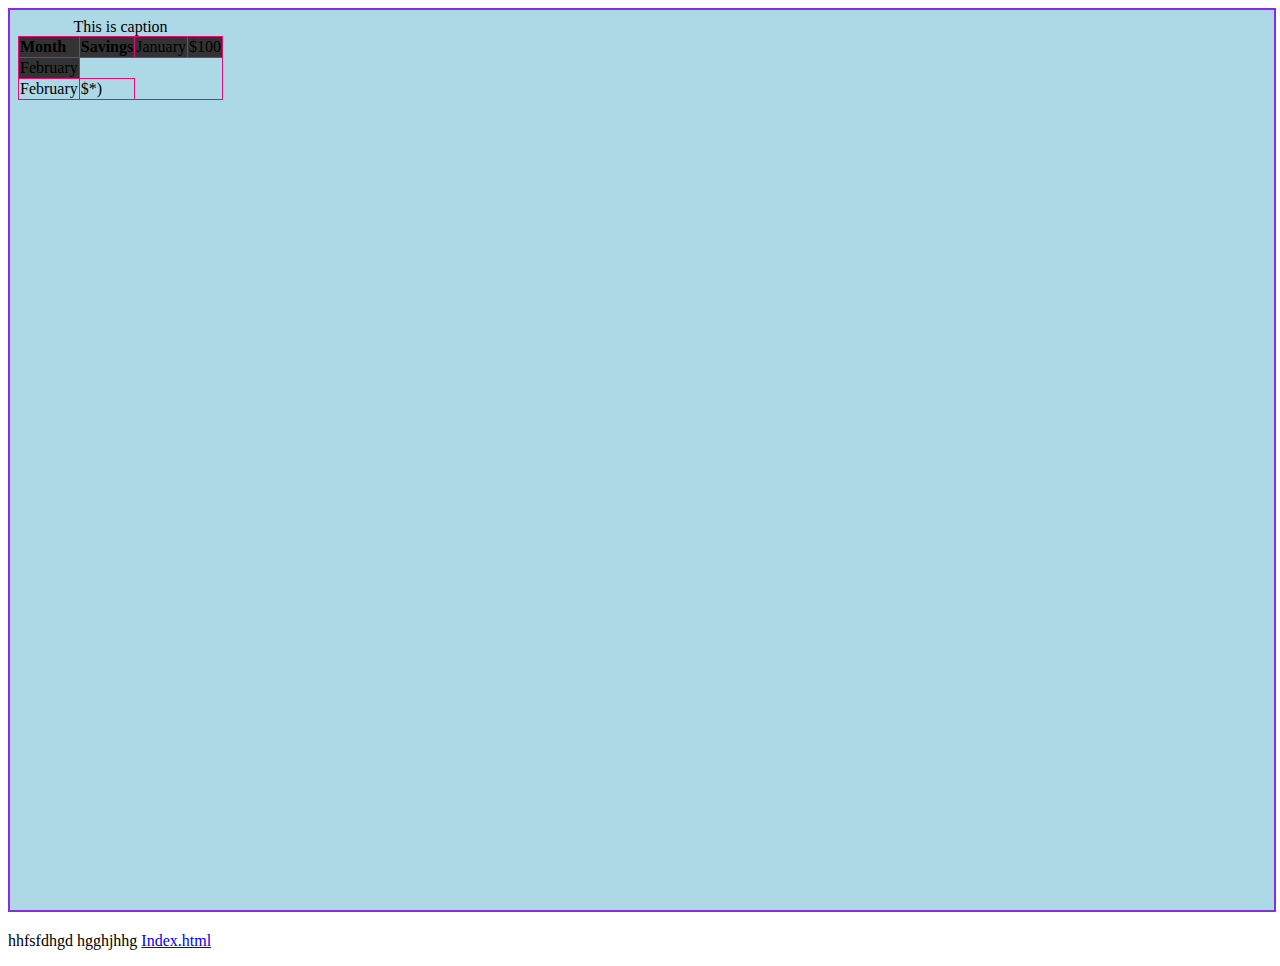
<file: ifframe.html>
<!DOCTYPE html>
<html lang="en">
<head>
    <link rel="stylesheet" href="style.css">
    <meta charset="UTF-8">
    <meta name="viewport" content="width=device-width, initial-scale=1.0">
    <meta http-equiv="X-UA-Compatible" content="ie=edge">
    <title>Document</title>
</head>
<body>
    <iframe src="Table.html" name="frame"></iframe>

    <p>hhfsfdhgd hgghjhhg <a href="https://www.google.com" target="frame">Index.html</a></p>
</body>
</html>
</file>
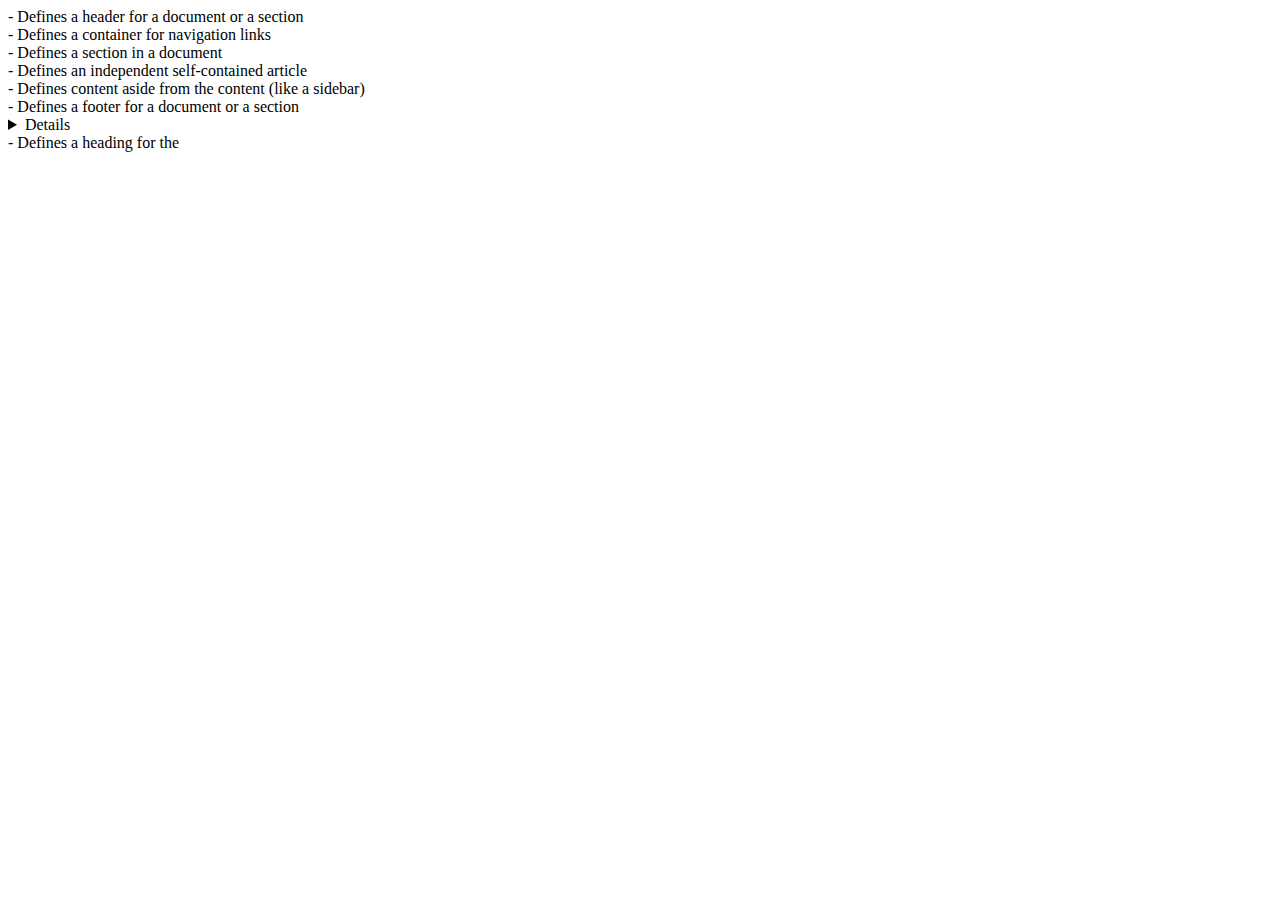
<file: layout.html>
<!DOCTYPE html>
<html lang="en">
<head>
    <meta charset="UTF-8">
    <meta name="viewport" content="width=device-width, initial-scale=1.0">
    <meta http-equiv="X-UA-Compatible" content="ie=edge">
    <title>Document</title>
</head>
<body>
    <div>

       <div>
            
                <header> - Defines a header for a document or a section​ </header>
           
                        <nav> - Defines a container for navigation links​ </nav>
                        
                        <section> - Defines a section in a document​ </section>
                        
                        <article> - Defines an independent self-contained article​ </article>
                        
                        <aside> - Defines content aside from the content (like a sidebar)​</aside>
                        
                        <footer> - Defines a footer for a document or a section​ </footer>
                        
                        <details> - Defines additional details​ </details>
                        
                        <summary> - Defines a heading for the </summary>
       </div>

    </div>
</body>
</html>
</file>
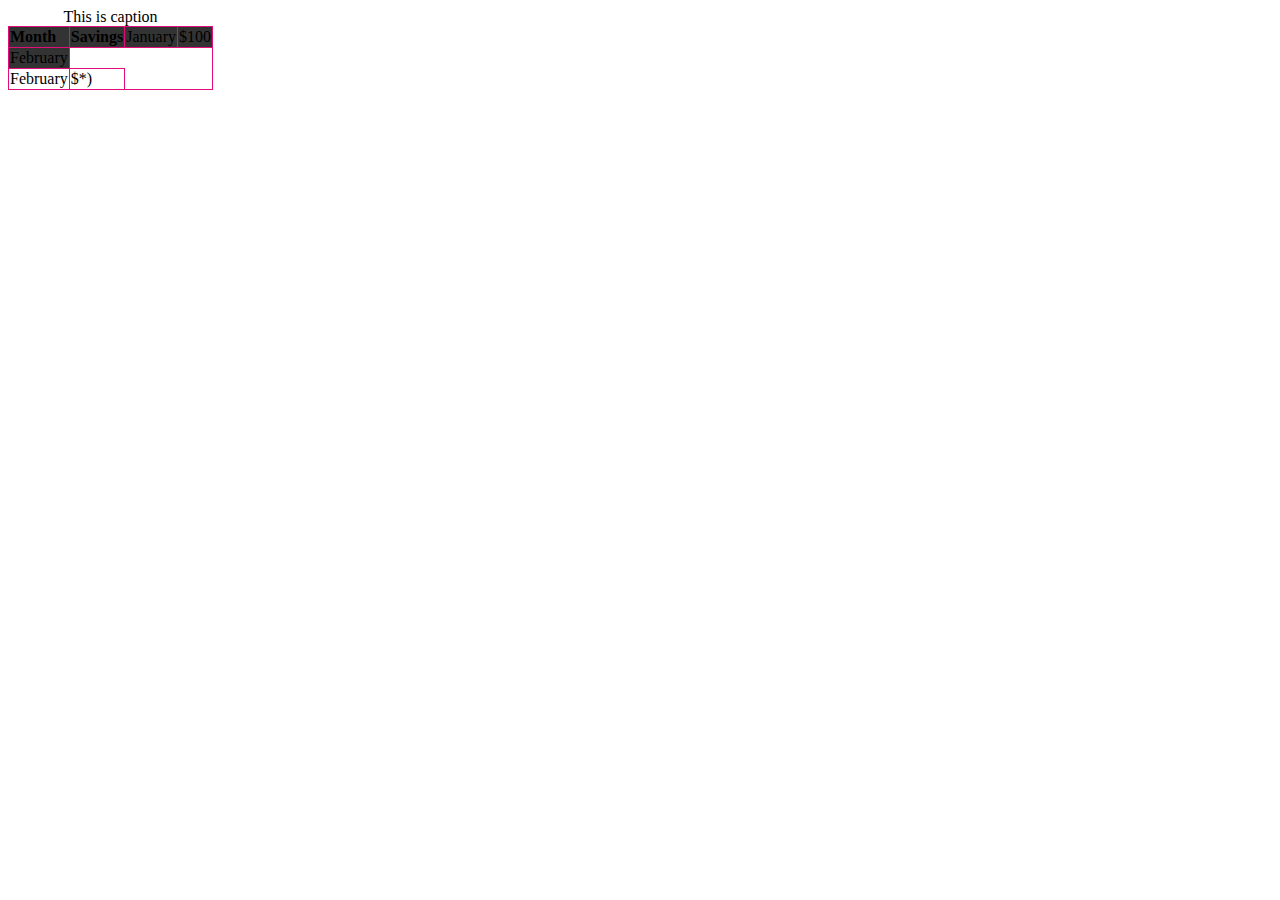
<file: Table.html>
<!DOCTYPE html>
<html lang="en">
<head>
    <link rel="stylesheet" href="style.css">
    <meta charset="UTF-8">
    <meta name="viewport" content="width=device-width, initial-scale=1.0">
    <meta http-equiv="X-UA-Compatible" content="ie=edge">
    <title>Document</title>
</head>
<body>
        <table border="1">
                <tr>
                    <caption>This is caption</caption>
                  <th>Month</th>
                  <th>Savings</th>
                  <td>January</td>
                  <td rowspan="1">$100</td>
                </tr>
                <tr>
                  
                </tr>
                <tr>
                  <td>February</td>
                 
                </tr>
                <tr>
                        <td>February</td>
                        <td>$*)</td>
                      </tr>
        </table>


       
</body>
</html>
</file>
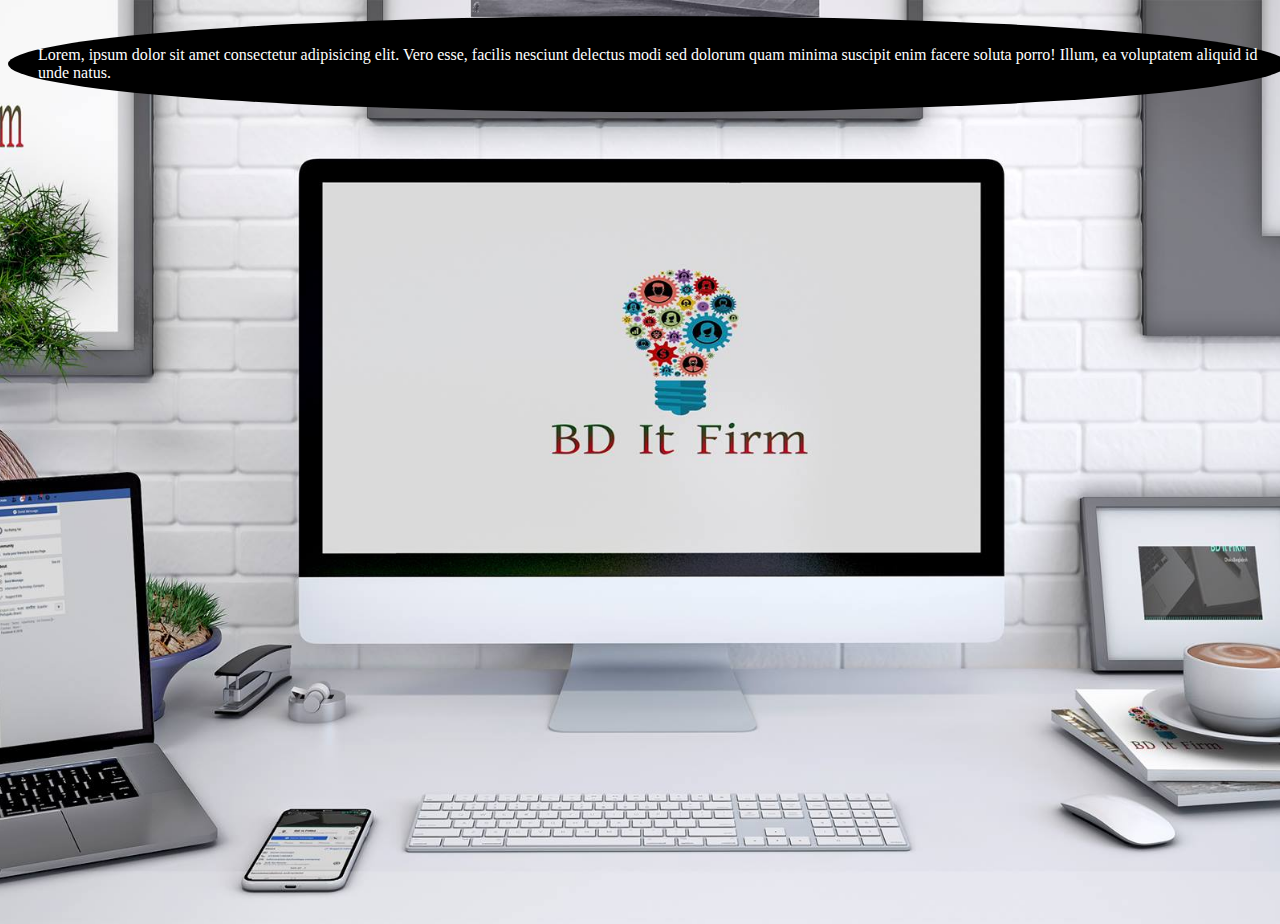
<file: Picture/background.html>
<!DOCTYPE html>
<html lang="en">
<head>
    <meta charset="UTF-8">
    <meta name="viewport" content="width=device-width, initial-scale=1.0">
    <meta http-equiv="X-UA-Compatible" content="ie=edge">
    <title>Document</title>
    <link rel="stylesheet" href="style.css">
</head>
<body>

    <p>Lorem, ipsum dolor sit amet consectetur adipisicing elit. Vero esse, facilis nesciunt delectus modi sed dolorum quam minima suscipit enim facere soluta porro! Illum, ea voluptatem aliquid id unde natus.</p>
    
</body>
</html>
</file>
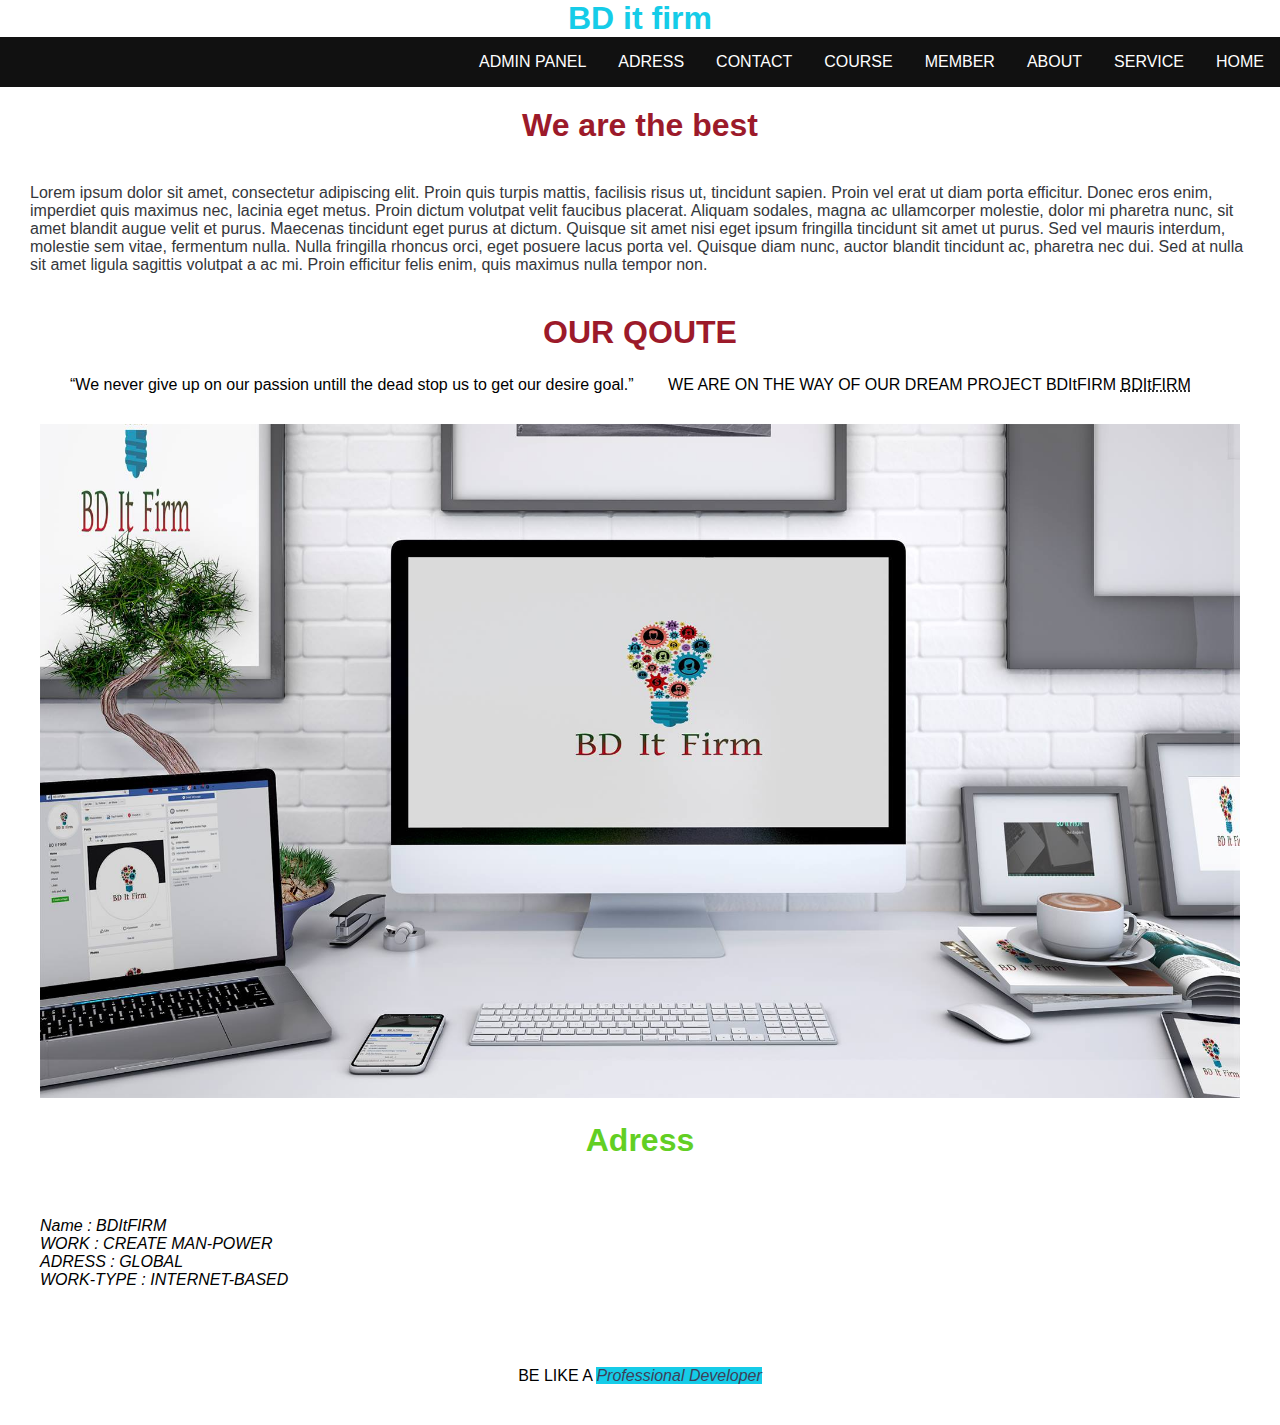
<file: Task/Task.html>
<!DOCTYPE html>
<html>
	<head>
		<title>3rd class task</title>
		<style>
			* {
				margin: 0;
				padding : 0;
			}
			body {
				font-family: sans-serif;
			}
			nav ul {
				overflow: hidden;
				list-style: none;
				background: #111;
				margin: 0;
				padding: 0;
				width: 100%;
				height: 80%;
			}
			nav ul :hover {
				background: #333;
			}
			nav ul li {
				float: right;
			}
			nav ul li a {
				text-decoration: none;
				color: white;
				padding: 16px;
				display: block;
			}
			header {
				text-align: center;
				color: #15cce8;
			}
			
		.h1 {
			color: #9c1a2a;
			text-align: center;
			margin-top: 10px;
			margin-bottom: 15px;
			padding: 10px;
		}
		p {
			margin: 20px;

			maging: 20px 20px;
			padding: 10px;
			color: #35373b;
		}
		q {
			margin: 30px;
			padding-left: 30px;
			padding-bottom: 30px;
		}
		.hello {
			box-sizing: border-box;
			margin: 10px;
		}
		.image {
			padding-right: 20px;
			padding-left: 20px;
			margin: 20px;
			padding-top: 10px;
		}
		.bdit_image {
			width: 100%;
			height: 50%;
		}
		.course_h {
			text-align: center;
			color: #62cf23;
		}
		.course_list {
			position: relative;
		}

		#ADRESS  {
			padding: 20px;
			margin: 20px;
		}
		cite {
			color: #3e3f59;
			background: #15cce8;
		}
		.anything {
			text-align: center;
			margin: 20px;
			padding : 20px;
		}
		</style>


















	</head>











	<body>
		<!-- this is a header -->
	<header> <h1>BD it firm</h1></header>
	

	
	<!-- this is a navigation bar -->
	<nav>
		<ul>
			<li> <a href="#HOME" title="Home will target home secton">HOME</a> </li>
			<li> <a href="#SERVICE" title="This will target service secton">SERVICE</a></li>
			<li> <a href="#ABOUT" title="Home will target about secton">ABOUT</a></li>
			<li> <a href="#MEMBER" title="Home will target member secton">MEMBER</a> </li>
			<li> <a href="#COURSE" title="Home will target course secton">COURSE</a> </li>
			<li> <a href="#CONTACT" title="Home will target contact secton">CONTACT</a> </li>
			<li> <a href="#ADRESS" title="Home will target adress secton">ADRESS</a> </li>
			<li> <a href="#ADMIN" title="Home will target admin secton">ADMIN PANEL</a> </li>
		</ul>
	</nav>
	




	<!-- this is a short description of our company -->
	<h1 class="h1">We are the best</h1>
	<p>Lorem ipsum dolor sit amet, consectetur adipiscing elit. Proin quis turpis mattis, facilisis risus ut, tincidunt sapien. Proin vel erat ut diam porta efficitur. Donec eros enim, imperdiet quis maximus nec, lacinia eget metus. Proin dictum volutpat velit faucibus placerat. Aliquam sodales, magna ac ullamcorper molestie, dolor mi pharetra nunc, sit amet blandit augue velit et purus. Maecenas tincidunt eget purus at dictum. Quisque sit amet nisi eget ipsum fringilla tincidunt sit amet ut purus. Sed vel mauris interdum, molestie sem vitae, fermentum nulla. Nulla fringilla rhoncus orci, eget posuere lacus porta vel. Quisque diam nunc, auctor blandit tincidunt ac, pharetra nec dui. Sed at nulla sit amet ligula sagittis volutpat a ac mi. Proin efficitur felis enim, quis maximus nulla tempor non.</p>
	

<!-- Qoute -->



	<div class="hello">
		<h1 class="h1">OUR QOUTE</h1>
		<q >We never give up on our passion untill the dead stop us to get our desire goal.</q>
	WE ARE ON THE WAY OF OUR DREAM PROJECT BDItFIRM <abbr title="BANGLADESH INFORMATION TECHNOLOGY FIRM">BDItFIRM</abbr>​ <br>


</div>

<!-- image -->


<div class="image">
	<img class="bdit_image" src="bdit.jpg" alt="bdit">
	
</div>



<!-- Adress -->


<div class="course_list">
	<h1 class="course_h">Adress</h1> <br>
</div>
<div id="ADRESS">
	<address>Name : BDItFIRM <br>
	WORK : CREATE MAN-POWER <br>
	ADRESS : GLOBAL<br>
	WORK-TYPE : INTERNET-BASED<br>
</address>

 <br></div>
<div class="anything">BE LIKE A  <cite>Professional Developer <cite> <br></div>

 

</body>
</html>
</file>
<file: style.css>
table {
    border: 1px solid #e20d79;
    border-collapse: collapse;
    text-align: justify;
    
}

p {
    text-align: justify;
}

th {
    column-span: 2;
}


tr:nth-child(odd) {
    background: #333333;
}
iframe {
    border: 2px solid blueviolet;
    background: lightblue;
    text-align: center;
    height: 100vh;
    width: 100%;
}
</file>
<file: Picture/style.css>
body {
    background-image: url("bdit.jpg");
    background-size: cover;
    height: 100vh;
    width: 100%;
    background-repeat: no-repeat;
    background-position: center;
}

p {
    padding: 30px;
    background-color: black;
    color: white;
    border-radius: 70%;
}
</file>
